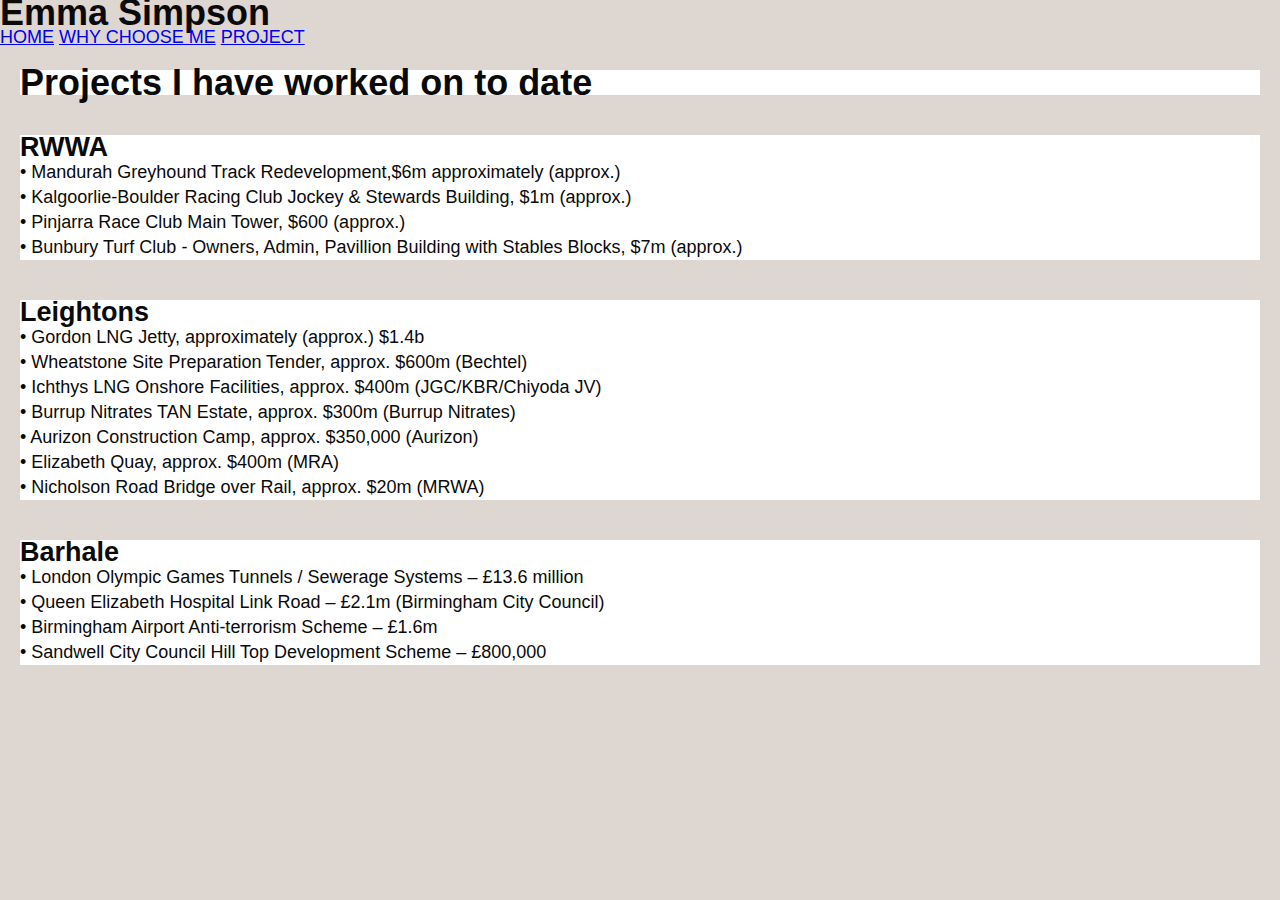
<file: project.html>
<!DOCTYPE html>
<html lang="en">

<head>
    <meta charset="UTF-8" />
    <meta 
    name="viewport" 
    content="width=device-width, initial-scale=1.0, shrink-to-fit=no"/>
    <link rel="stylesheet"href="style.css"/>
    <link rel=stylesheethref=://fonts.googlepis.com"/>
</head>
    <header>
        <div>
        <h1> Emma Simpson</h1> 
        </div>

<nav>                                                                                                                                      
    <a href="./index.html">HOME</a>
    <a href="whychooseme.html">WHY CHOOSE ME</a>
    <a href="project.html">PROJECT</a>
    </nav>
    
</header>

    <Section>
        <div class="background-white">
        <h1>Projects I have worked on to date</h1>
        </div>
        </section>


<section>
<div class="background-white">
<h2>RWWA</h2>
<p> • Mandurah Greyhound Track Redevelopment,$6m approximately (approx.)</p>
<p> • Kalgoorlie-Boulder Racing Club Jockey & Stewards Building, $1m (approx.)</p>
<p> • Pinjarra Race Club Main Tower, $600 (approx.)</p>
<p> • Bunbury Turf Club - Owners, Admin, Pavillion Building with Stables Blocks, $7m (approx.)</p>
</div> 

</section>

<section>
    <div class="background-white">
<h2>Leightons</h2>
<p> • Gordon LNG Jetty, approximately (approx.) $1.4b</p>
<p> • Wheatstone Site Preparation Tender, approx. $600m (Bechtel)</p>
<p> • Ichthys LNG Onshore Facilities, approx. $400m (JGC/KBR/Chiyoda JV)</p>
<p> • Burrup Nitrates TAN Estate, approx. $300m (Burrup Nitrates)</p>
<p> • Aurizon Construction Camp, approx. $350,000 (Aurizon)</p>
<p> • Elizabeth Quay, approx. $400m (MRA)</p>
<p> • Nicholson Road Bridge over Rail, approx. $20m (MRWA)</p>
</div>
</section>


<section>
    <div class="background-white">
<h2>Barhale </h2>
<p> • London Olympic Games Tunnels / Sewerage Systems – £13.6 million</p>
<p> • Queen Elizabeth Hospital Link Road – £2.1m (Birmingham City Council)</p>
<p> • Birmingham Airport Anti-terrorism Scheme – £1.6m</p>
<p> • Sandwell City Council Hill Top Development Scheme – £800,000</p>
    </div>
</section>
</file>
<file: style.css>
body, h1, h2, h3, p {
    margin:0;
    padding:0;
}
body{
    background-color: #ded6d1;
}

body{ 
    font-family: 'Roboto', sans-serif;
    color:#0a0a0a;
    font-weight: 400;
    font-style: regular;
}
body{
    line-height:25px;
    font-size: 18px;
}
body {
    font-family: 'Roboto', sans-serif;
    color:#0a0a0a;
    font-weight: 400;
    font-style:regular;
    line-height:25px;
    margin:0;
    padding:0;
}

section {
    background-color: #ded6d1;
    padding: 20px;
}
form {
    display: flex;
    flex-direction: column;max-width: 600px;
}
.background-white{
    background-color: white;
}
</file>
